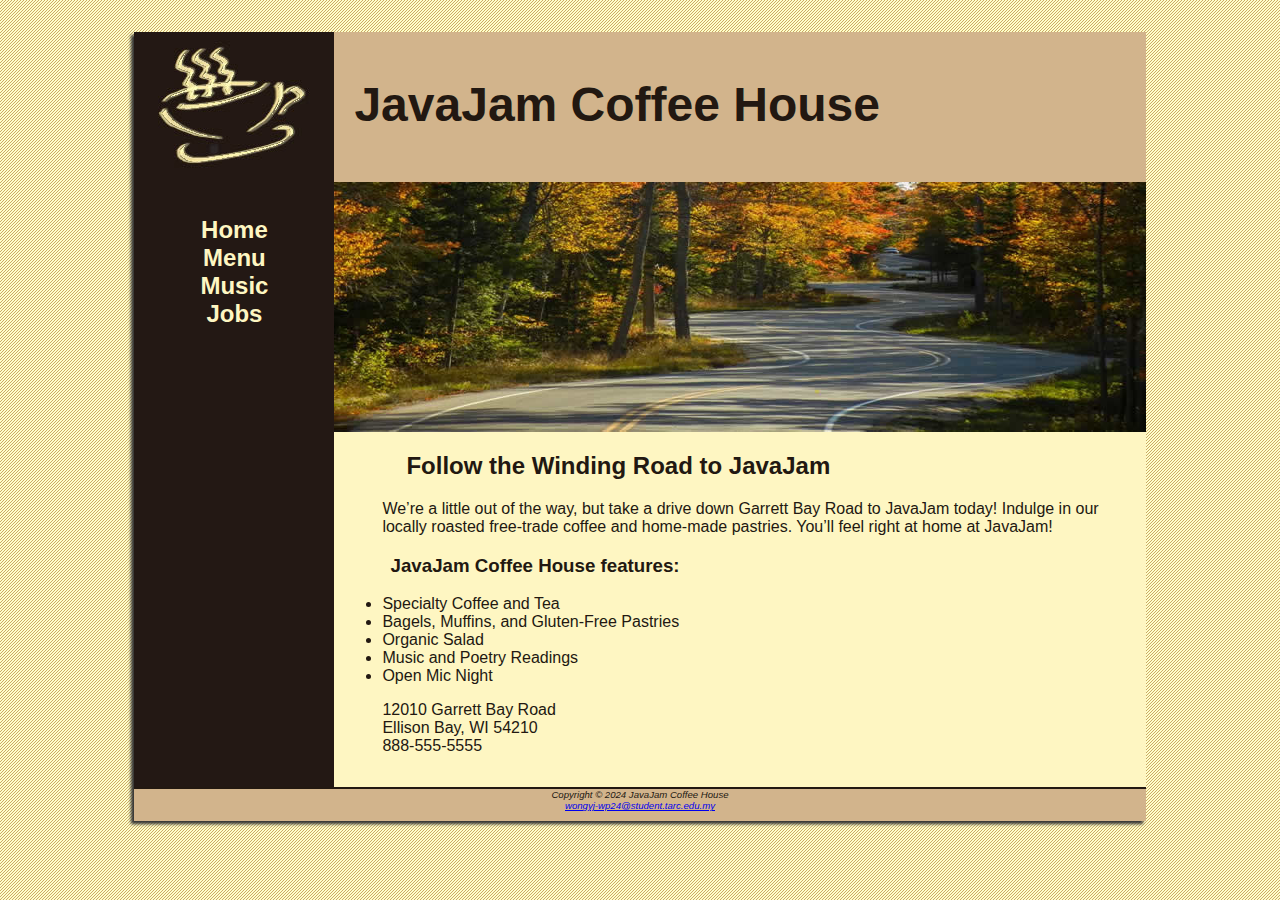
<file: index.html>
<!DOCTYPE html>
<html>
    <head>
        <meta charset="UTF-8">
        <title>JavaJam Coffee House</title> <!--This is the tab name-->
        <link rel="stylesheet" href="javajam.css">
    </head>
    <body>
        <div id="wrapper">
        <header>
            <h1>JavaJam Coffee House</h1>
        </header>
        <nav>
            <ul>
            <li><a href="index.html">Home</a></li>
            <li><a href="menu.html">Menu</a></li>
            <li><a href="music.html">Music</a></li>
            <li><a href="jobs.html">Jobs</a></li>
            </ul>
        </nav>
        <main>
            <div id="heroroad"></div>
            <h2>Follow the Winding Road to JavaJam</h2>
            <p>We&rsquo;re a little out of the way, but take a drive down Garrett Bay Road to JavaJam today! Indulge in our locally roasted free-trade coffee and home-made pastries. You&rsquo;ll feel right at home at JavaJam!</p>
            <h3>JavaJam Coffee House features:</h3>
            <ul>
                <li>Specialty Coffee and Tea</li>
                <li>Bagels, Muffins, and Gluten-Free Pastries</li>
                <li>Organic Salad</li>
                <li>Music and Poetry Readings</li>
                <li>Open Mic Night</li>
            </ul>
            <div>
                12010 Garrett Bay Road<br>
                Ellison Bay, WI 54210<br>
                888-555-5555<br>
            </div>
        </main>
        <footer>

            Copyright &copy; 2024 JavaJam Coffee House<br>
            <a href="mailto:wongyj-wp24@student.tarc.edu.my">wongyj-wp24@student.tarc.edu.my</a></em></small>
        </footer>
    </div>
    </body>
</html>
</file>
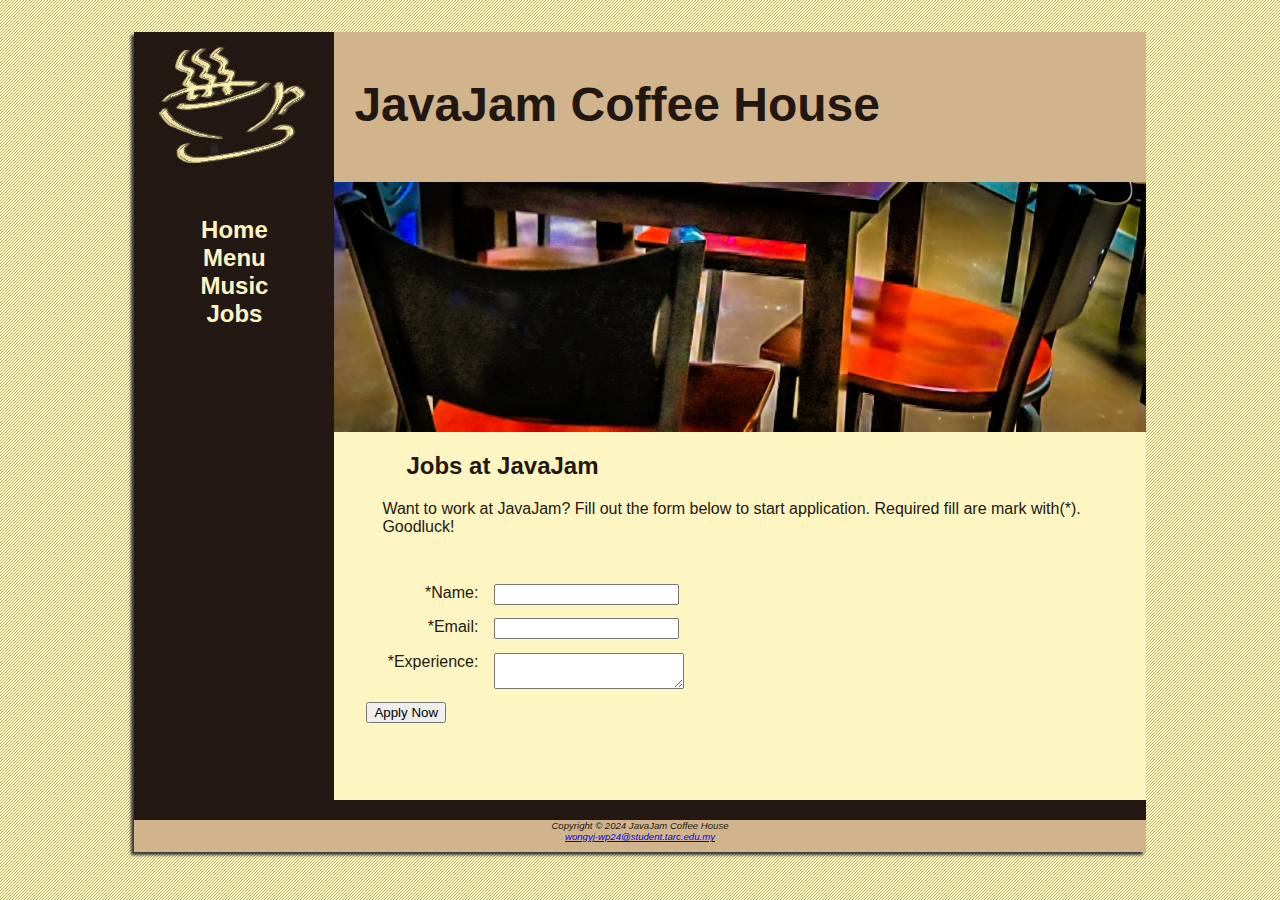
<file: jobs.html>
<!DOCTYPE html>
<html>
    <head>
        <meta charset="UTF-8">
        <title>JavaJam Coffee House Jobs</title>
        <link rel="stylesheet" href="javajam.css">
    </head>
    <body>
        <div id="wrapper">
        <header>
            <h1>JavaJam Coffee House</h1>
        </header>
        <nav>
            <ul>
                <li><a href="index.html">Home</a></li>
                <li><a href="menu.html">Menu</a></li>
                <li><a href="music.html">Music</a></li>
                <li><a href="jobs.html">Jobs</a></li>
            </ul>
        </nav>
        <main>
            <div id="herojobs"></div>
            <h2>Jobs at JavaJam</h2>
            <p>Want to work at JavaJam? Fill out the form below to start application. Required fill are mark with(*). Goodluck!</p>
            <form method="post" action="https://webdevbasics.net/scripts/javajam8.php">
                <label for="myName">*Name:</label>
                <input type="text" id="myName" name="myName" required="required">

                <label for="myEmail">*Email:</label>
                <input type="email" id="myEmail" name="myEmail" required="required">

                <label for="myExperience">*Experience:</label>
                <textarea id="myExperience" name="myExperience" rows="2" cols="21" required="required"></textarea>

                <input type="submit" value="Apply Now">

            </form>
        </main>
        <br>
        <footer>
            Copyright &copy; 2024 JavaJam Coffee House<br>
            <a href="mailto:wongyj-wp24@student.tarc.edu.my">wongyj-wp24@student.tarc.edu.my</a></em></small>
        </footer>
    </div>   
    </body>
</html>
</file>
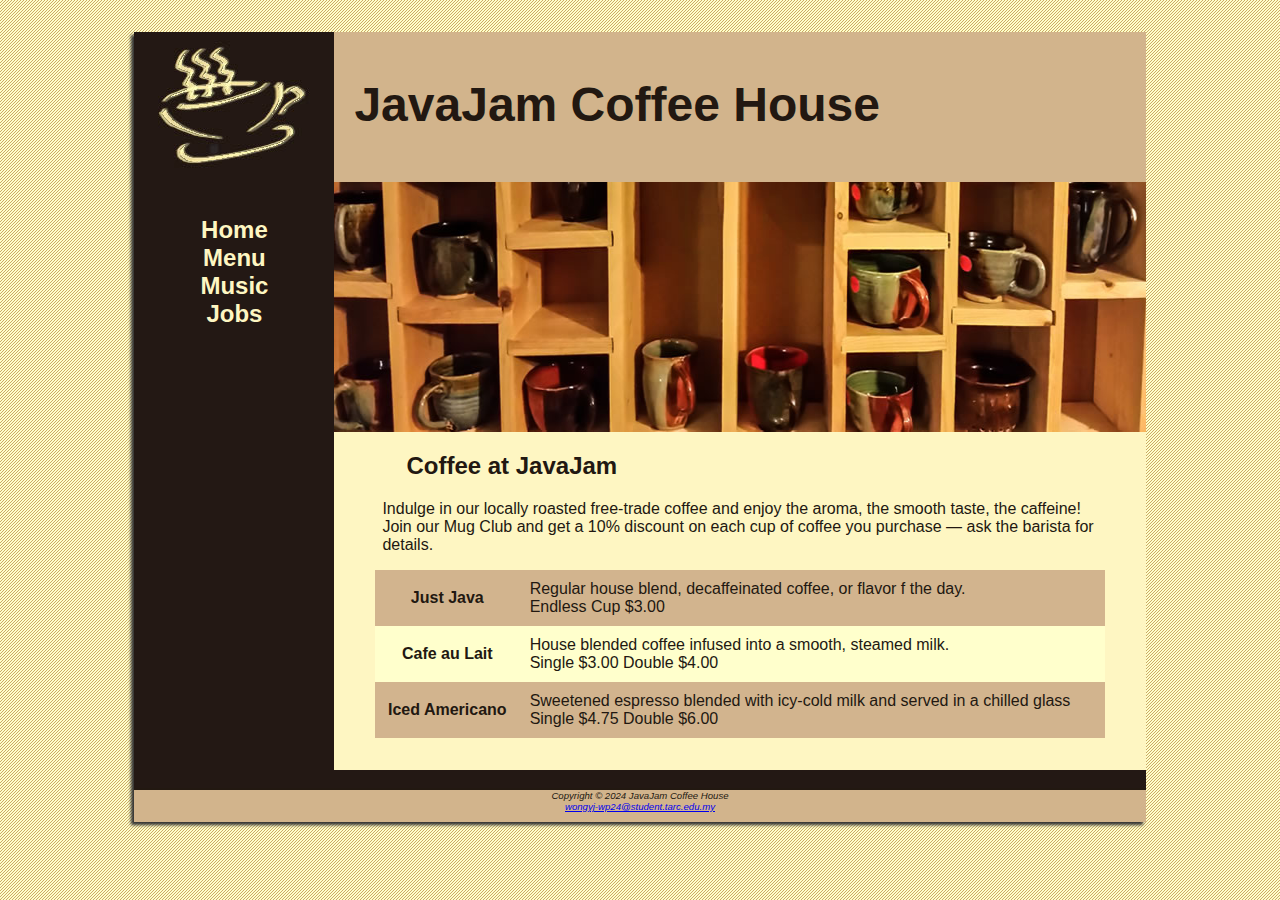
<file: menu.html>
<!DOCTYPE html>
<html>
    <head>
        <meta charset="UTF-8">
        <title>JavaJam Coffee House Menu</title>
        <link rel="stylesheet" href="javajam.css">
    </head>
    <body>
        <div id="wrapper">
        <header>
            <h1>JavaJam Coffee House</h1>
        </header>
        <nav>
            <ul>
                <li><a href="index.html">Home</a></li>
                <li><a href="menu.html">Menu</a></li>
                <li><a href="music.html">Music</a></li>
                <li><a href="jobs.html">Jobs</a></li>
            </ul>
        </nav>
        <main>
            <div id="heromugs"></div>
            <h2>Coffee at JavaJam</h2>
            <p>Indulge in our locally roasted free-trade coffee and enjoy the aroma, the smooth taste, the caffeine! Join our Mug Club and get a 10% discount on each cup of coffee you purchase &mdash; ask the barista for details.</p>
            <table>
                <tr>
                    <th>Just Java</th>
                    <td>Regular house blend, decaffeinated coffee, or flavor f the day.<br>Endless Cup $3.00</td>
                </tr>
                <tr>
                    <th>Cafe au Lait</th>
                    <td>House blended coffee infused into a smooth, steamed milk.<br>Single $3.00 Double $4.00</td>
                </tr>
                <tr>
                    <th>Iced Americano</th>
                    <td>Sweetened espresso blended with icy-cold milk and served in a chilled glass<br>Single $4.75 Double $6.00</td>
                </tr>
            </table>

        </main>
        <br>
        <footer>
            Copyright &copy; 2024 JavaJam Coffee House<br>
            <a href="mailto:wongyj-wp24@student.tarc.edu.my">wongyj-wp24@student.tarc.edu.my</a></em></small>
        </footer>
    </div>   
    </body>
</html>
</file>
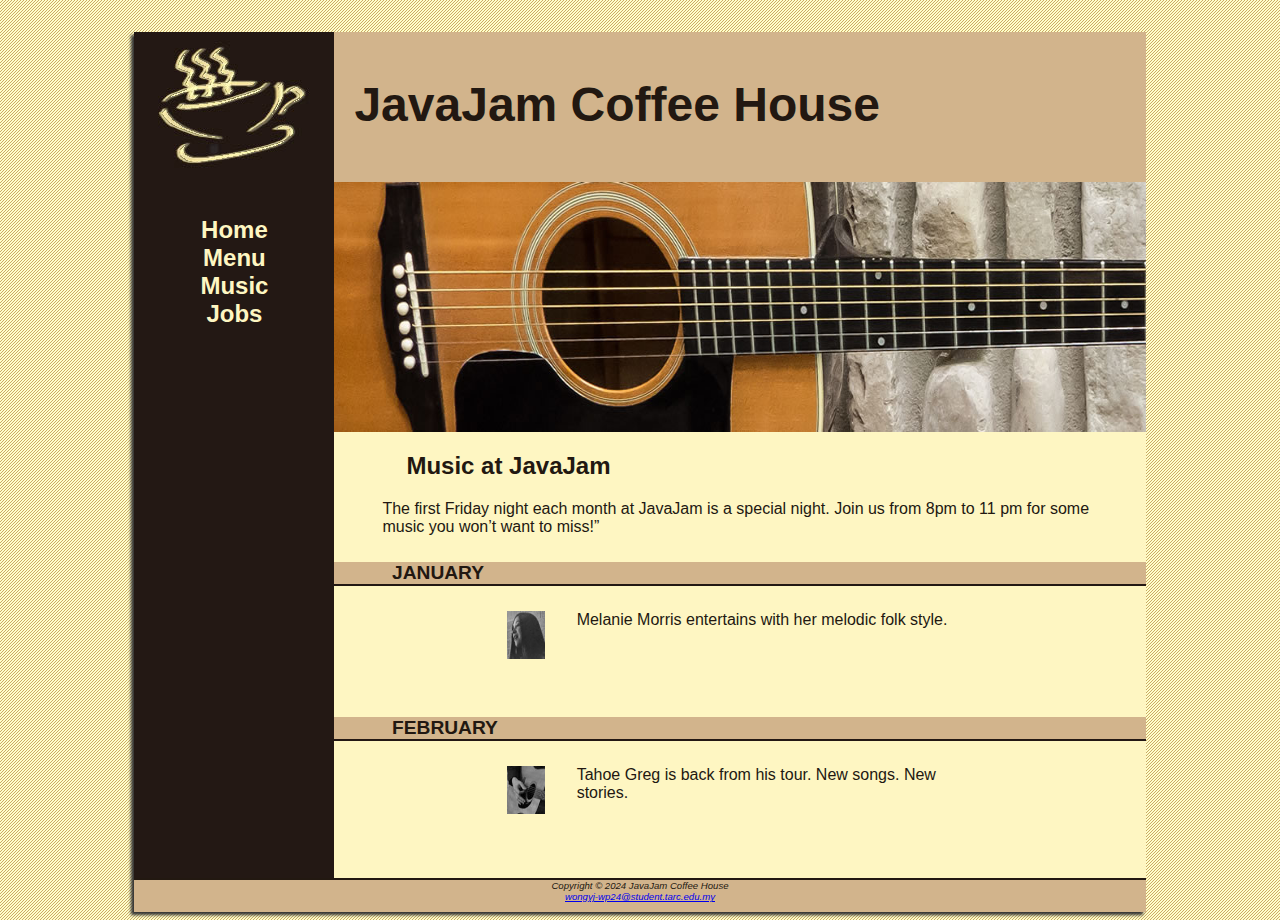
<file: music.html>
<!DOCTYPE html>
<html>
    <head>
        <meta charset="UTF-8">
        <title>JavaJam Coffee House Music</title>
        <link rel="stylesheet" href="javajam.css">
    </head>
    <body>
        <div id="wrapper">
        <header>
            <h1>JavaJam Coffee House</h1>
        </header>
        <nav>
            <ul>
                <li><a href="index.html">Home</a></li>
                <li><a href="menu.html">Menu</a></li>
                <li><a href="music.html">Music</a></li>
                <li><a href="jobs.html">Jobs</a></li>
            </ul>
        </nav>
        <main>
            <div id="heroguitar"></div>
            <h2>Music at JavaJam</h2>
            <p>The first Friday night each month at JavaJam is a special night. Join us from 8pm to 11 pm for some music you won&rsquo;t want to miss!”</p>
            <h4>January</h4>
            <div class="details">
                <a href="image/melanie.jpg"><img class="floatleft" src="image/melaniethumb.jpg" alt="Melanie Picture" height="80" width="80"></a>
                Melanie Morris entertains with her melodic folk style.
            </div>
            <h4>February</h4>
            <div class="details">
                <a href="image/greg.jpg"><img class="floatleft" src="image/gregthumb.jpg" alt="Greg picture" height="80" width="80"></a>
                Tahoe Greg is back from his tour. New songs. New stories.

            </div>

        </main>
        <footer>
            Copyright &copy; 2024 JavaJam Coffee House<br>
            <a href="mailto:wongyj-wp24@student.tarc.edu.my">wongyj-wp24@student.tarc.edu.my</a></em></small>
        </footer>
    </div>   
    </body>
</html>
</file>
<file: javajam.css>
*{
    box-sizing: border-box;
}
body {
    background-color: #FCEBB6;
    color: #221811;
    font-family: Verdana, Arial, sans-serif;
    background-image:url('image/background.gif');
}

header {
    background-color: #d2b48c; /*this isw bg color declaration*/
    height: 150px;
    background-image: url(image/javajamlogo.jpg); 
    background-repeat: no-repeat;
    display: block;

}

h1 {
    padding-top: 45px;
    padding-left: 220px;
    font-size: 3em;
}

nav {
    text-align: center;
    font-weight: bold;
    font-size: 1.5em;
    padding-top: 10px;
    float: left;
    width: 200px;
    display: block;
}
nav a:link{
    color: #fef6c2;
}
nav a:visited{
    color: #d2b48c;
}
nav a:hover{
    color:#cc9933 ;
}
nav a { /*decendent selector , a that belong to nav */
    text-decoration: none ;
}
nav ul{
    list-style-type: none;/* remove list marker*/
    padding-left: 0;
}

footer {
    background-color: #D2B48C;
    font-size: .60em;
    font-style: italic;
    text-align: center;
    padding-bottom: 10px;
    border-top: 2px solid #221811;
    display: block;
}
h4{
    background-color: #d2b48c;
    font-size: 1.2em;
    padding-left: .5em;
    padding-bottom: .25em;
    text-transform: uppercase;
    border-bottom: 2px solid #231814;
    padding-bottom: 0;
    clear: left;
}
main { /* html selector*/
    padding-left: 0;
    padding-right: 0;
    padding-bottom: 2em;
    padding-top: 0;
    margin-left: 200px;
    background-color: #fef6c2;
    display: block;

}
main h2 , main h3 , main h4,main p ,main div ,main ul ,main dl{
    padding-left: 3em;
    padding-right: 2em;
}


#wrapper { /*id selector*/
    width: 80%;
    margin-left: auto;
    margin-right: auto;
    background-color: #231814;
    min-width: 900px; /*min width of the element*/
    max-width: 1280px;
    box-shadow: -3px 3px 3px #333333;
}
.details { /* class selctor declaration*/
    padding-left: 20%;
    padding-right: 20%;
    overflow: auto;/*overflow properties if often used to clear a float, although its intended purpose is to configure how the content should display if it is too large for the area allocated*/
}
img {
    padding-left: 10px;
    padding-right: 10px;

}
#heroroad{
    background-image: url('image/heroroad.jpg');
    background-size: 100% 100%; /* width first then height if dont have default by the browser*/
    height: 250px;

}
#heromugs{
    background-image: url('image/heromugs.jpg');
    background-size: 100% 100%;
    height: 250px;
}
#heroguitar{
    background-image: url('image/heroguitar.jpg');
    background-size: 100% 100%;
    height: 250px;
}
#herojobs{
    background-image: url(image/herojobs.jpg);
    background-size: 100% 100%;
    height: 250px;
    
}
.floatleft{
    float: left;
    padding-right: 2em;
    padding-bottom: 2em;
}
table{
    width: 90%;
    margin-left: auto;
    margin-right: auto;
    border-spacing: 0;
    background-color: #ffffcc;
}
td,th{
    padding: 10px;

}
tr:nth-last-of-type(odd){
    background-color: #d2b48e;
}
form{
    padding: 2em;
}
label{
    float: left;
    display: block;
    text-align: right;
    width: 8em;
    padding-right: 1em;
}
input, textarea{
    display: block;
    margin-bottom: 1em;

}
#mySumbit{
    margin-left: 9.5em;
}
</file>
